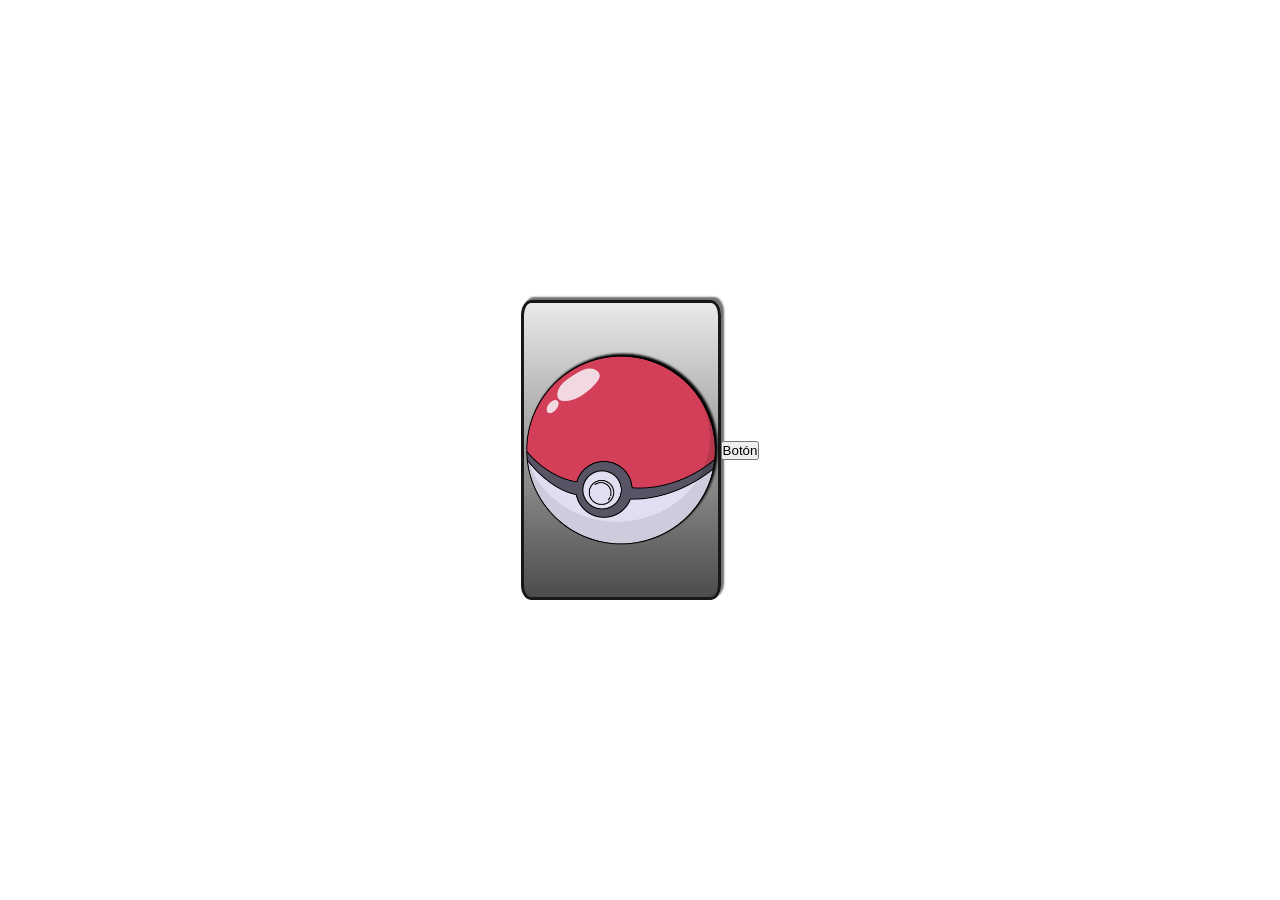
<file: e01/index.html>
<!DOCTYPE html>
<html lang="es">
  <head>
    <meta charset="UTF-8" />
    <meta name="viewport" content="width=device-width, initial-scale=1.0" />
    <title>PKM</title>
    <script src="script.js" defer></script>
    <link rel="stylesheet" href="style.css" />
  </head>

  <body>
    <div id="card">
      <img id="image" src="./pokeball.png" alt="pokemon" />
      <h1 id="name"></h1>
      <h3 id="number"></h3>
      <h3 id="altura"></h3>
      <h3 id="peso"></h3>
      <h3 id="tipo"></h3>
    </div>

    <div><button id="Gachapon">Botón</button></div>
  </body>
</html>
</file>
<file: e01/style.css>
*{
  margin: 0;
  padding: 0;
  box-sizing: border-box;
}

body{
  height: 100vh;
  display: flex;
  justify-content: center;
  align-items: center;
}

#card{
  width: 200px;
  height: 300px;
  display: flex;
  flex-wrap: wrap;
  justify-content: center;
  flex-direction: column;
  align-content: center;
  align-items: center;
  background: linear-gradient(rgb(234, 234, 234), #4d4c4c);
  border: 3px solid #181818;
  border-radius: 5%;
  box-shadow: 3px -3px 2px #707070;
}

#image{
  width: 100%;
  filter: drop-shadow(2px -2px 1px black);
}

#name, #number{
  color: white;
  text-shadow: 3px 3px black;
}


.fire {
  background: red;
}


.grass {
  background: linear-gradient(rgb(234, 234, 234), rgb(9 92 15));
}

.water {
  background: linear-gradient(rgb(234, 234, 234), rgb(33 60 137));
}

.electric {
  background: linear-gradient(rgb(234, 234, 234), rgb(213 208 56))
}

.poison {
  background: linear-gradient(rgb(234, 234, 234), rgb(83 5 84))
}

.psychic {
  background: linear-gradient(rgb(234, 234, 234), #c289d1)
}

.ground {
  background: linear-gradient(rgb(234, 234, 234), #815911)
}

.rock {
  background: linear-gradient(rgb(234, 234, 234), #381800)
}

.rock {
  background: linear-gradient(rgb(234, 234, 234), #381800)
}

.ghost {
  background: linear-gradient(rgb(234, 234, 234), #24004c)
}

.bug {
  background: linear-gradient(rgb(234, 234, 234), #526c00)
}

.dragon {
  background: linear-gradient(rgb(234, 234, 234), #1200a3)
}

.ice {
  background: linear-gradient(rgb(234, 234, 234), #0096a9)
}
</file>
